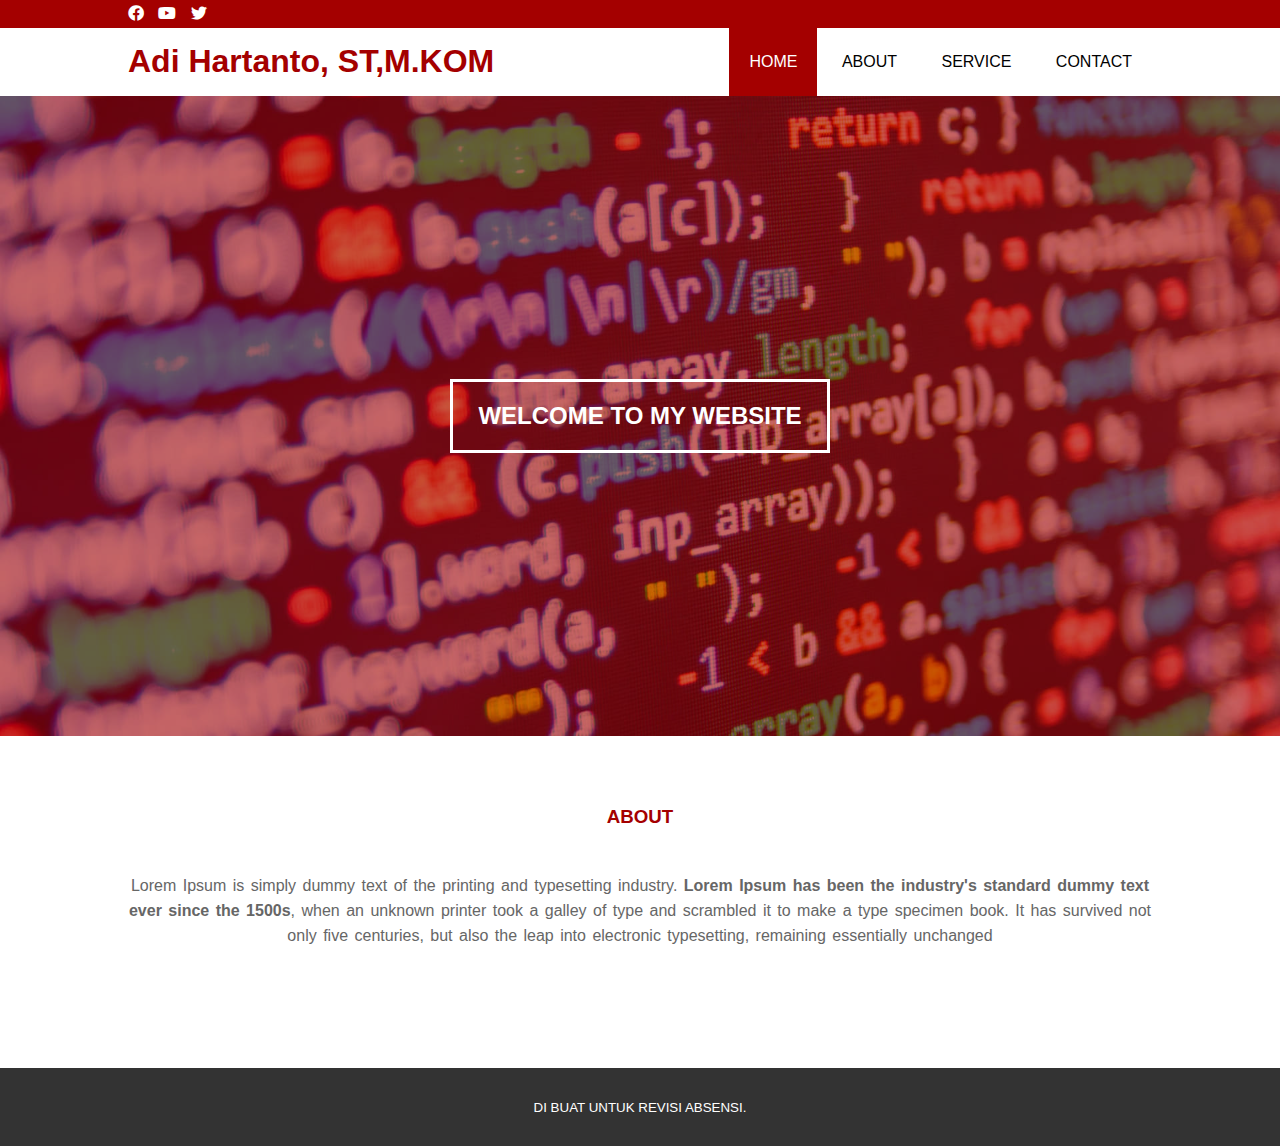
<file: ABIMANYU/index.html>
<!DOCTYPE html>
<html>
<head>
	<meta charset="utf-8">
	<meta name="viewport" content="width=device-width, initial-scale=1">
	<title>Adi Hartanto, ST,M.KOM</title>
	<link rel="stylesheet" type="text/css" href="css/style.css">
	<link rel="stylesheet" type="text/css" href="https://cdnjs.cloudflare.com/ajax/libs/font-awesome/5.13.0/css/all.min.css">
	<script src="https://code.jquery.com/jquery-3.5.1.min.js" integrity="sha256-9/aliU8dGd2tb6OSsuzixeV4y/faTqgFtohetphbbj0=" crossorigin="anonymous"></script>
</head>
<body>
	<!-- loader -->
	<div class="bg-loader">
		<div class="loader"></div>
	</div>

	<!-- header -->
	<div class="medsos">
		<div class="container">
			<ul>
				<li><a href="#"><i class="fab fa-facebook"></i></a></li>
				<li><a href="#"><i class="fab fa-youtube"></i></a></li>
				<li><a href="#"><i class="fab fa-twitter"></i></a></li>
			</ul>
		</div>
	</div>
	<header>
		<div class="container">
			<h1><a href="index.html">Adi Hartanto, ST,M.KOM</a></h1>
			<ul>
				<li class="active"><a href="index.html">HOME</a></li>
				<li><a href="about.html">ABOUT</a></li>
				<li><a href="service.html">SERVICE</a></li>
				<li><a href="contact.html">CONTACT</a></li>
			</ul>
		</div>
	</header>

	<!-- banner -->
	<section class="banner">
		<h2>WELCOME TO MY WEBSITE</h2>
	</section>

	<!-- about -->
	<section class="about">
		<div class="container">
			<h3>ABOUT</h3>
			<p>Lorem Ipsum is simply dummy text of the printing and typesetting industry. <strong>Lorem Ipsum has been the industry's standard dummy text ever since the 1500s</strong>, when an unknown printer took a galley of type and scrambled it to make a type specimen book. It has survived not only five centuries, but also the leap into electronic typesetting, remaining essentially unchanged</p>
		</div>
	</section>


	<!-- footer -->
	<footer>
		<div class="container">
			<small>DI BUAT UNTUK REVISI ABSENSI.</small>
		</div>
	</footer>


	<script type="text/javascript">
		$(document).ready(function(){
			$(".bg-loader").hide();
		})
	</script>
</body>
</html>
</file>
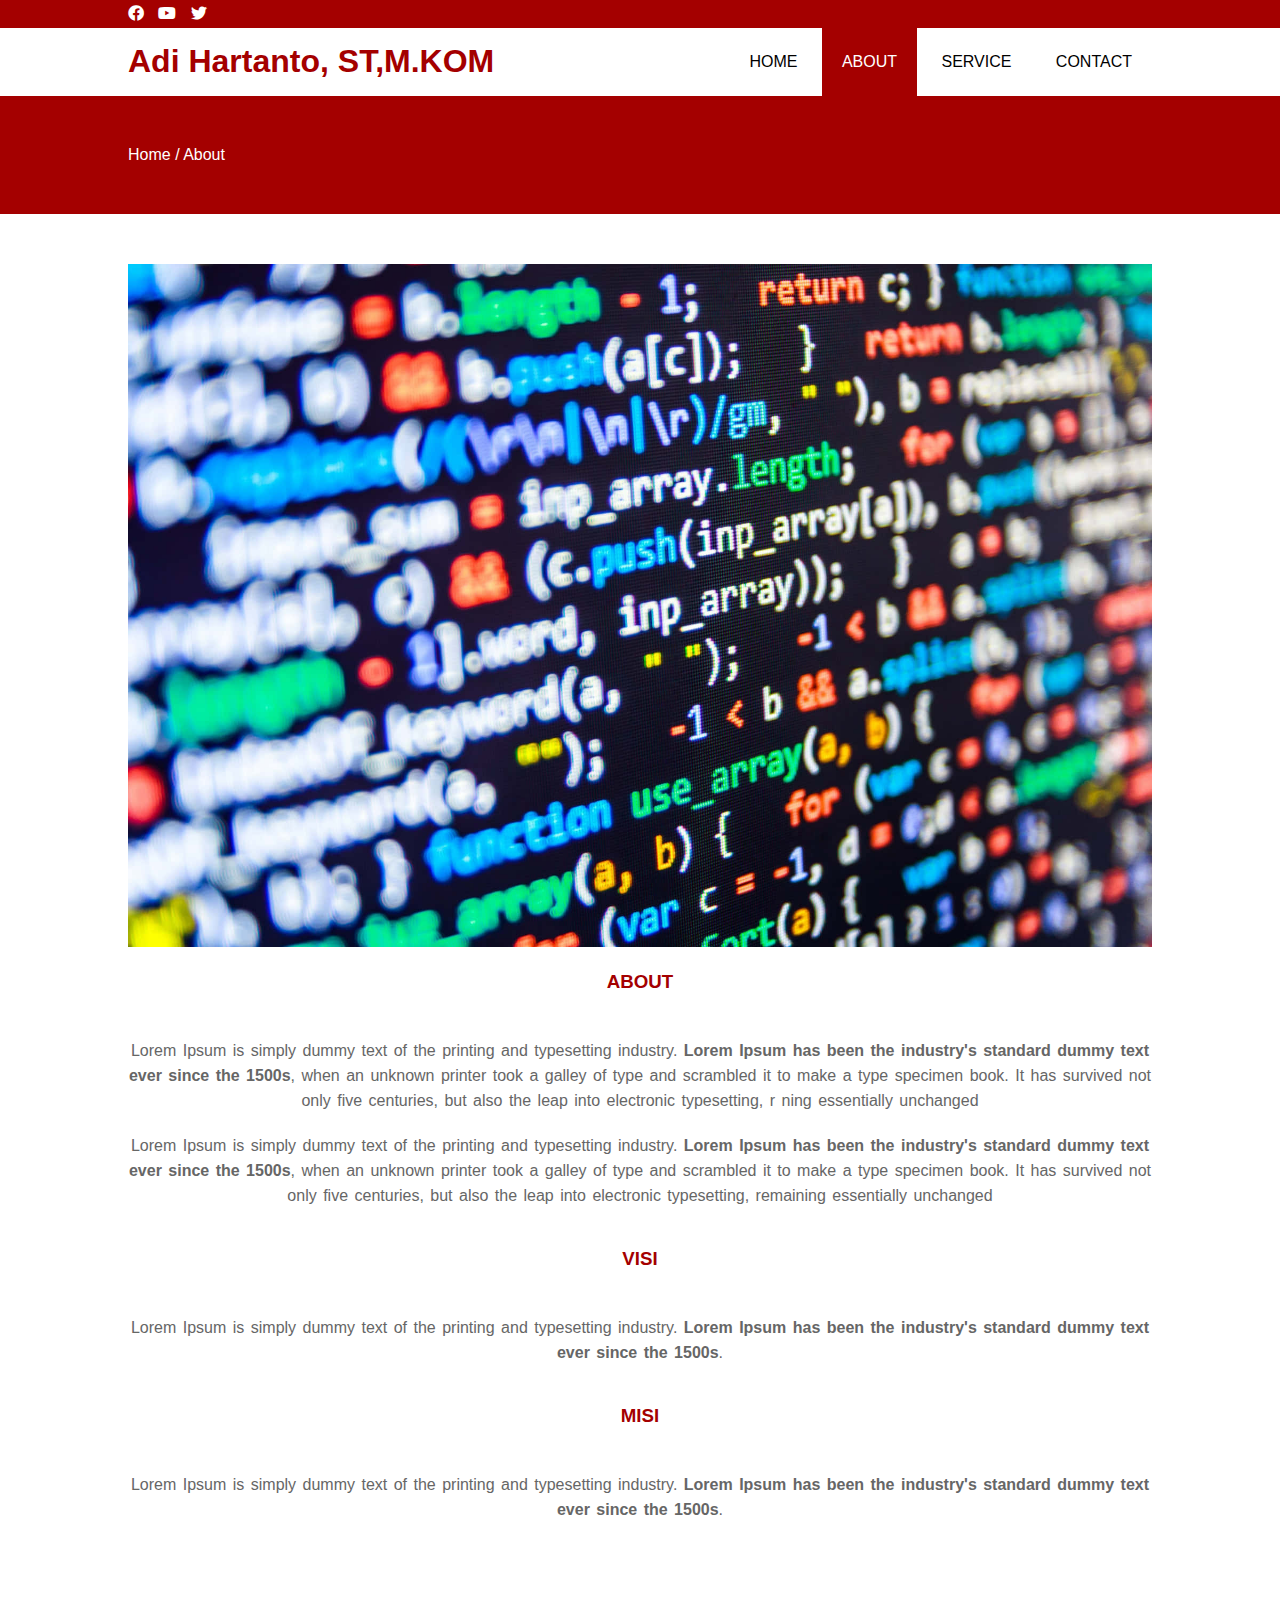
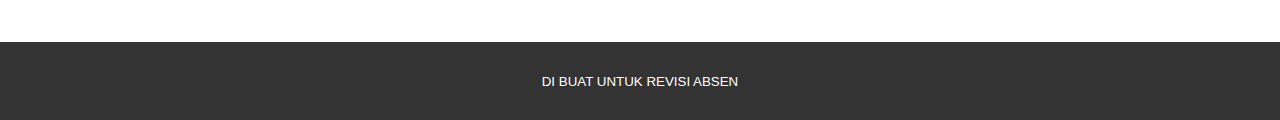
<file: ABIMANYU/about.html>
<!DOCTYPE html>
<html>
<head>
	<meta charset="utf-8">
	<meta name="viewport" content="width=device-width, initial-scale=1">
	<title>Adi Hartanto, ST,M.KOM</title>
	<link rel="stylesheet" type="text/css" href="css/style.css">
	<link rel="stylesheet" type="text/css" href="https://cdnjs.cloudflare.com/ajax/libs/font-awesome/5.13.0/css/all.min.css">
	<script src="https://code.jquery.com/jquery-3.5.1.min.js" integrity="sha256-9/aliU8dGd2tb6OSsuzixeV4y/faTqgFtohetphbbj0=" crossorigin="anonymous"></script>
</head>
<body>
	<!-- loader -->
	<div class="bg-loader">
		<div class="loader"></div>
	</div>

	<!-- header -->
	<div class="medsos">
		<div class="container">
			<ul>
				<li><a href="#"><i class="fab fa-facebook"></i></a></li>
				<li><a href="#"><i class="fab fa-youtube"></i></a></li>
				<li><a href="#"><i class="fab fa-twitter"></i></a></li>
			</ul>
		</div>
	</div>
	<header>
		<div class="container">
			<h1><a href="index.html">Adi Hartanto, ST,M.KOM</a></h1>
			<ul>
				<li><a href="index.html">HOME</a></li>
				<li class="active"><a href="about.html">ABOUT</a></li>
				<li><a href="service.html">SERVICE</a></li>
				<li><a href="contact.html">CONTACT</a></li>
			</ul>
		</div>
	</header>

	<!-- label -->
	<section class="label">
		<div class="container">
			<p>Home / About</p>
		</div>
	</section>

	<!-- about -->
	<section class="about">
		<div class="container">
			<img src="img/banner.jpg" width="100%">
			<h3>ABOUT</h3>
			<p>Lorem Ipsum is simply dummy text of the printing and typesetting industry. <strong>Lorem Ipsum has been the industry's standard dummy text ever since the 1500s</strong>, when an unknown printer took a galley of type and scrambled it to make a type specimen book. It has survived not only five centuries, but also the leap into electronic typesetting, r
			ning essentially unchanged</p>
			<p>Lorem Ipsum is simply dummy text of the printing and typesetting industry. <strong>Lorem Ipsum has been the industry's standard dummy text ever since the 1500s</strong>, when an unknown printer took a galley of type and scrambled it to make a type specimen book. It has survived not only five centuries, but also the leap into electronic typesetting, remaining essentially unchanged</p>
			<h3>VISI</h3>
			<p>Lorem Ipsum is simply dummy text of the printing and typesetting industry. <strong>Lorem Ipsum has been the industry's standard dummy text ever since the 1500s</strong>.</p>
			<h3>MISI</h3>
			<p>Lorem Ipsum is simply dummy text of the printing and typesetting industry. <strong>Lorem Ipsum has been the industry's standard dummy text ever since the 1500s</strong>.</p>
		</div>
	</section>

	<!-- footer -->
	<footer>
		<div class="container">
			<small>DI BUAT UNTUK REVISI ABSEN</small>
		</div>
	</footer>


	<script type="text/javascript">
		$(document).ready(function(){
			$(".bg-loader").hide();
		})
	</script>
</body>
</html>
</file>
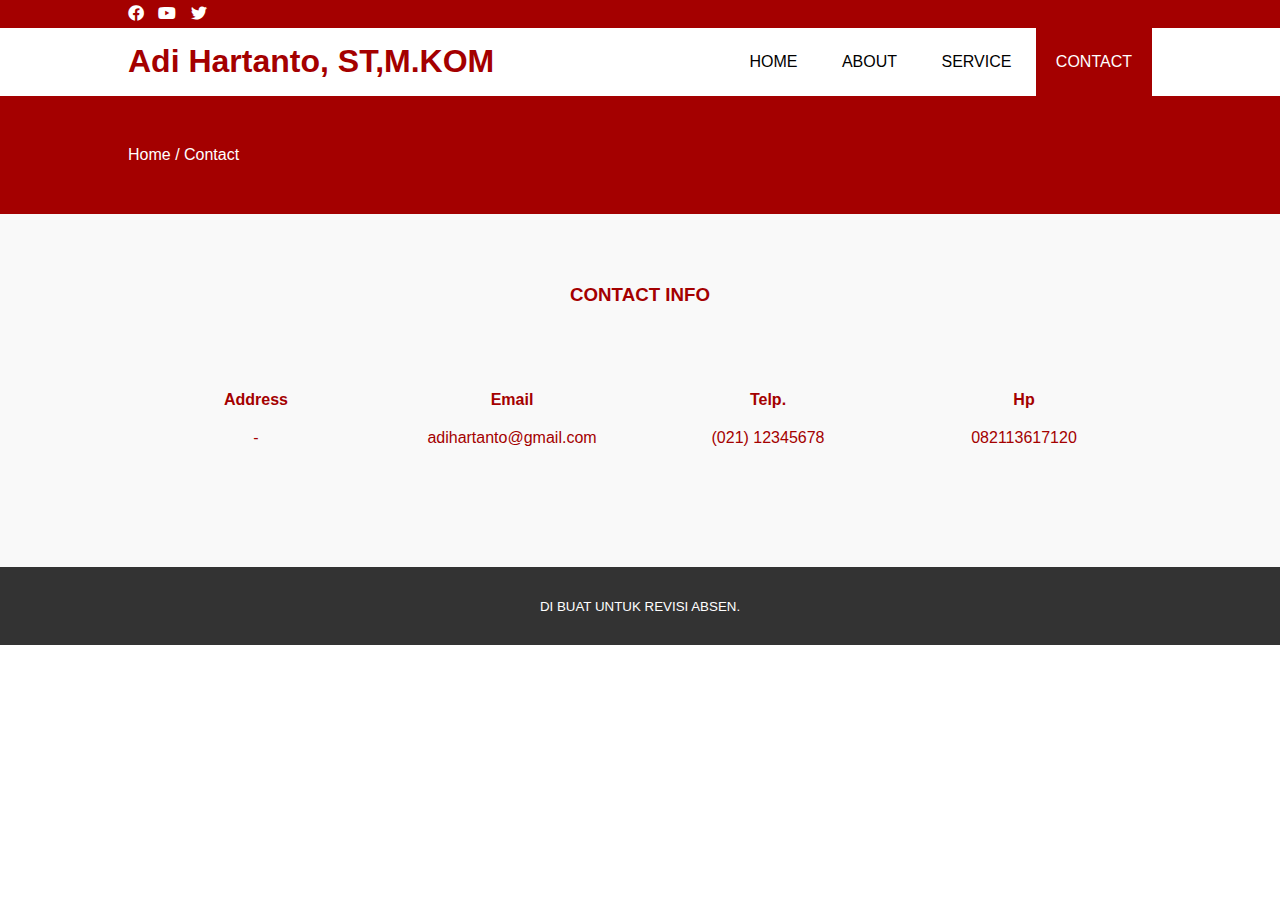
<file: ABIMANYU/contact.html>
<!DOCTYPE html>
<html>
<head>
	<meta charset="utf-8">
	<meta name="viewport" content="width=device-width, initial-scale=1">
	<title>Adi Hartanto, ST,M.KOM</title>
	<link rel="stylesheet" type="text/css" href="css/style.css">
	<link rel="stylesheet" type="text/css" href="https://cdnjs.cloudflare.com/ajax/libs/font-awesome/5.13.0/css/all.min.css">
	<script src="https://code.jquery.com/jquery-3.5.1.min.js" integrity="sha256-9/aliU8dGd2tb6OSsuzixeV4y/faTqgFtohetphbbj0=" crossorigin="anonymous"></script>
</head>
<body>
	<!-- loader -->
	<div class="bg-loader">
		<div class="loader"></div>
	</div>

	<!-- header -->
	<div class="medsos">
		<div class="container">
			<ul>
				<li><a href="#"><i class="fab fa-facebook"></i></a></li>
				<li><a href="#"><i class="fab fa-youtube"></i></a></li>
				<li><a href="#"><i class="fab fa-twitter"></i></a></li>
			</ul>
		</div>
	</div>
	<header>
		<div class="container">
			<h1><a href="index.html">Adi Hartanto, ST,M.KOM</a></h1>
			<ul>
				<li><a href="index.html">HOME</a></li>
				<li><a href="about.html">ABOUT</a></li>
				<li><a href="service.html">SERVICE</a></li>
				<li class="active"><a href="contact.html">CONTACT</a></li>
			</ul>
		</div>
	</header>

	<!-- label -->
	<section class="label">
		<div class="container">
			<p>Home / Contact</p>
		</div>
	</section>

	<!-- service -->
	<section class="service">
		<div class="container">
			<h3>CONTACT INFO</h3>
			<div class="box">
				<div class="col-4">
					<h4>Address</h4>
					<p> - </p>
				</div>
				<div class="col-4">
					<h4>Email</h4>
					<p>adihartanto@gmail.com</p>
				</div>
				<div class="col-4">
					<h4>Telp.</h4>
					<p>(021) 12345678</p>
				</div>
				<div class="col-4">
					<h4>Hp</h4>
					<p>082113617120</p>
				</div>
		
	</section>

	<!-- footer -->
	<footer>
		<div class="container">
			<small>DI BUAT UNTUK REVISI ABSEN.</small>
		</div>
	</footer>


	<script type="text/javascript">
		$(document).ready(function(){
			$(".bg-loader").hide();
		})
	</script>
</body>
</html>
</file>
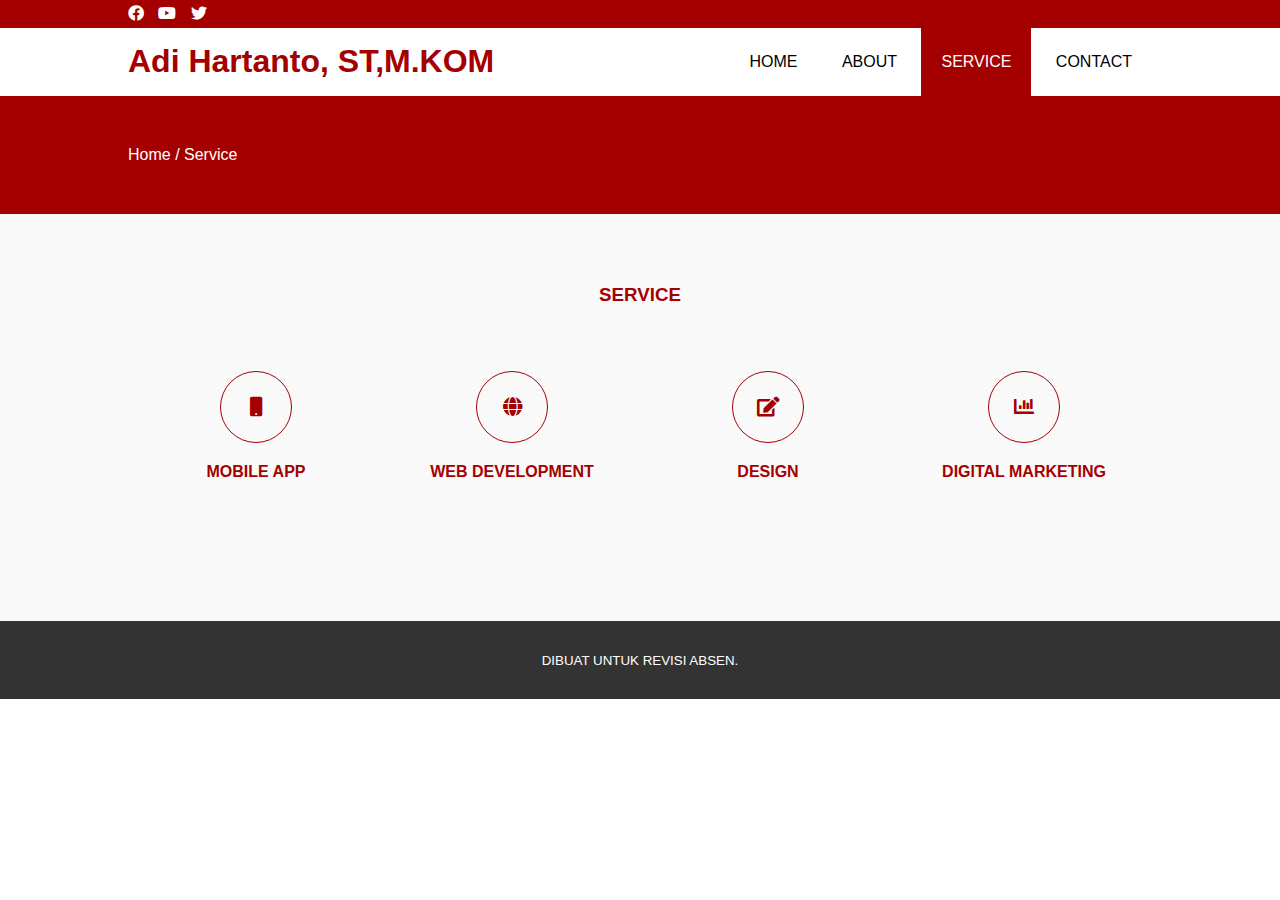
<file: ABIMANYU/service.html>
<!DOCTYPE html>
<html>
<head>
	<meta charset="utf-8">
	<meta name="viewport" content="width=device-width, initial-scale=1">
	<title>Adi Hartanto, ST,M.KOM</title>
	<link rel="stylesheet" type="text/css" href="css/style.css">
	<link rel="stylesheet" type="text/css" href="https://cdnjs.cloudflare.com/ajax/libs/font-awesome/5.13.0/css/all.min.css">
	<script src="https://code.jquery.com/jquery-3.5.1.min.js" integrity="sha256-9/aliU8dGd2tb6OSsuzixeV4y/faTqgFtohetphbbj0=" crossorigin="anonymous"></script>
</head>
<body>
	<!-- loader -->
	<div class="bg-loader">
		<div class="loader"></div>
	</div>

	<!-- header -->
	<div class="medsos">
		<div class="container">
			<ul>
				<li><a href="#"><i class="fab fa-facebook"></i></a></li>
				<li><a href="#"><i class="fab fa-youtube"></i></a></li>
				<li><a href="#"><i class="fab fa-twitter"></i></a></li>
			</ul>
		</div>
	</div>
	<header>
		<div class="container">
			<h1><a href="index.html">Adi Hartanto, ST,M.KOM</a></h1>
			<ul>
				<li><a href="index.html">HOME</a></li>
				<li><a href="about.html">ABOUT</a></li>
				<li class="active"><a href="service.html">SERVICE</a></li>
				<li><a href="contact.html">CONTACT</a></li>
			</ul>
		</div>
	</header>

	<!-- label -->
	<section class="label">
		<div class="container">
			<p>Home / Service</p>
		</div>
	</section>

	<!-- service -->
	<section class="service">
		<div class="container">
			<h3>SERVICE</h3>
			<div class="box">
				<div class="col-4">
					<div class="icon"><i class="fas fa-mobile"></i></div>
					<h4>MOBILE APP</h4>
				</div>
				<div class="col-4">
					<div class="icon"><i class="fas fa-globe"></i></div>
					<h4>WEB DEVELOPMENT</h4>
				</div>
				<div class="col-4">
					<div class="icon"><i class="fas fa-edit"></i></div>
					<h4>DESIGN</h4>
				</div>
				<div class="col-4">
					<div class="icon"><i class="fas fa-chart-bar"></i></div>
					<h4>DIGITAL MARKETING</h4>
				</div>
			</div>
		</div>
	</section>

	<!-- footer -->
	<footer>
		<div class="container">
			<small>DIBUAT UNTUK REVISI ABSEN.</small>
		</div>
	</footer>


	<script type="text/javascript">
		$(document).ready(function(){
			$(".bg-loader").hide();
		})
	</script>
</body>
</html>
</file>
<file: ABIMANYU/css/style.css>
* {
	padding:0;
	margin:0;
	font-family: sans-serif;
}
a {
	color: inherit;
	text-decoration: none;
}
.medsos {
	padding:5px 0;
	background-color: #A40000;
}
.medsos ul li {
	display: inline-block;
	color: #fff;
	margin-right: 10px;
}
.container {
	width:80%;
	margin:0 auto;
}
.container:after {
	content:'';
	display: block;
	clear: both;
}
header h1 {
	float: left;
	padding:15px 0;
	color: #A40000;
}
header ul {
	float: right;
}
header ul li {
	display: inline-block;
}
header ul li a {
	padding:25px 20px;
	display: inline-block;
}
header ul li a:hover {
	background-color: #A40000;
	color: #fff;
}
.active {
	background-color: #A40000;
	color: #fff;
}
.banner {
	height: 60vh;
	background-image: url('../img/banner.jpg');
	background-size: cover;
	position: relative;
	display: flex;
	justify-content: center;
	align-items: center;
}
.banner:after {
	content:'';
	display: block;
	position: absolute;
	top: 0;
	left: 0;
	right: 0;
	bottom: 0;
	background-color: rgba(164, 0, 0, .6);
}
.banner h2 {
	color: #fff;
	z-index: 1;
	padding: 20px 25px;
	border:3px solid #fff;
}
section {
	padding:50px 0;
}
section h3 {
	text-align: center;
	padding:20px 0;
	color: #A40000;
	margin-bottom: 25px;
}
.about,
.service {
	padding-bottom: 100px;
}
.about p {
	color: #666;
	word-spacing: 2px;
	line-height: 25px;
	margin-bottom: 20px;
	text-align: center;
}
.service {
	background-color: #f9f9f9;
}
.box {
	color: #A40000;
}
.box:after {
	content: '';
	display: block;
	clear: both;
}
.box .col-4 {
	width:25%;
	padding:20px;
	box-sizing: border-box;
	text-align: center;
	float: left;
}
.icon {
	width:70px;
	height:70px;
	border:1px solid;
	border-radius: 50%;
	text-align: center;
	line-height: 70px;
	font-size: 20px;
	margin:0 auto;
}
.box .col-4 h4 {
	margin:20px 0;
}
footer {
	padding:30px 0;
	background-color: #333;
	color: #fff;
	text-align: center;
}
.bg-loader {
	background-color: #eee;
	position: fixed;
	top: 0;
	left: 0;
	right: 0;
	bottom: 0;
	z-index: 9999;
	display: flex;
	justify-content: center;
	align-items: center;
}
.bg-loader .loader {
	width:100px;
	height: 100px;
	border:3px solid #fff;
	border-radius: 50%;
	border-top-color: #A40000;
	border-right-color: #A40000;
	border-bottom-color: #A40000;
	animation: puterin .8s linear infinite;
}
.label {
	background-color: #A40000;
	color: #fff;
}
@keyframes puterin {
	100% {
		transform: rotate(360deg);
	}
}
@media screen and (max-width: 768px){
	.container {
		width:90%;
	}
	header h1 {
		text-align: center;
		float: none;
	}
	header ul {
		text-align: center;
		float: none;
	}
	.box .col-4 {
		width:100%;
		float: none;
		margin-bottom: 20px;
	}
}
</file>
